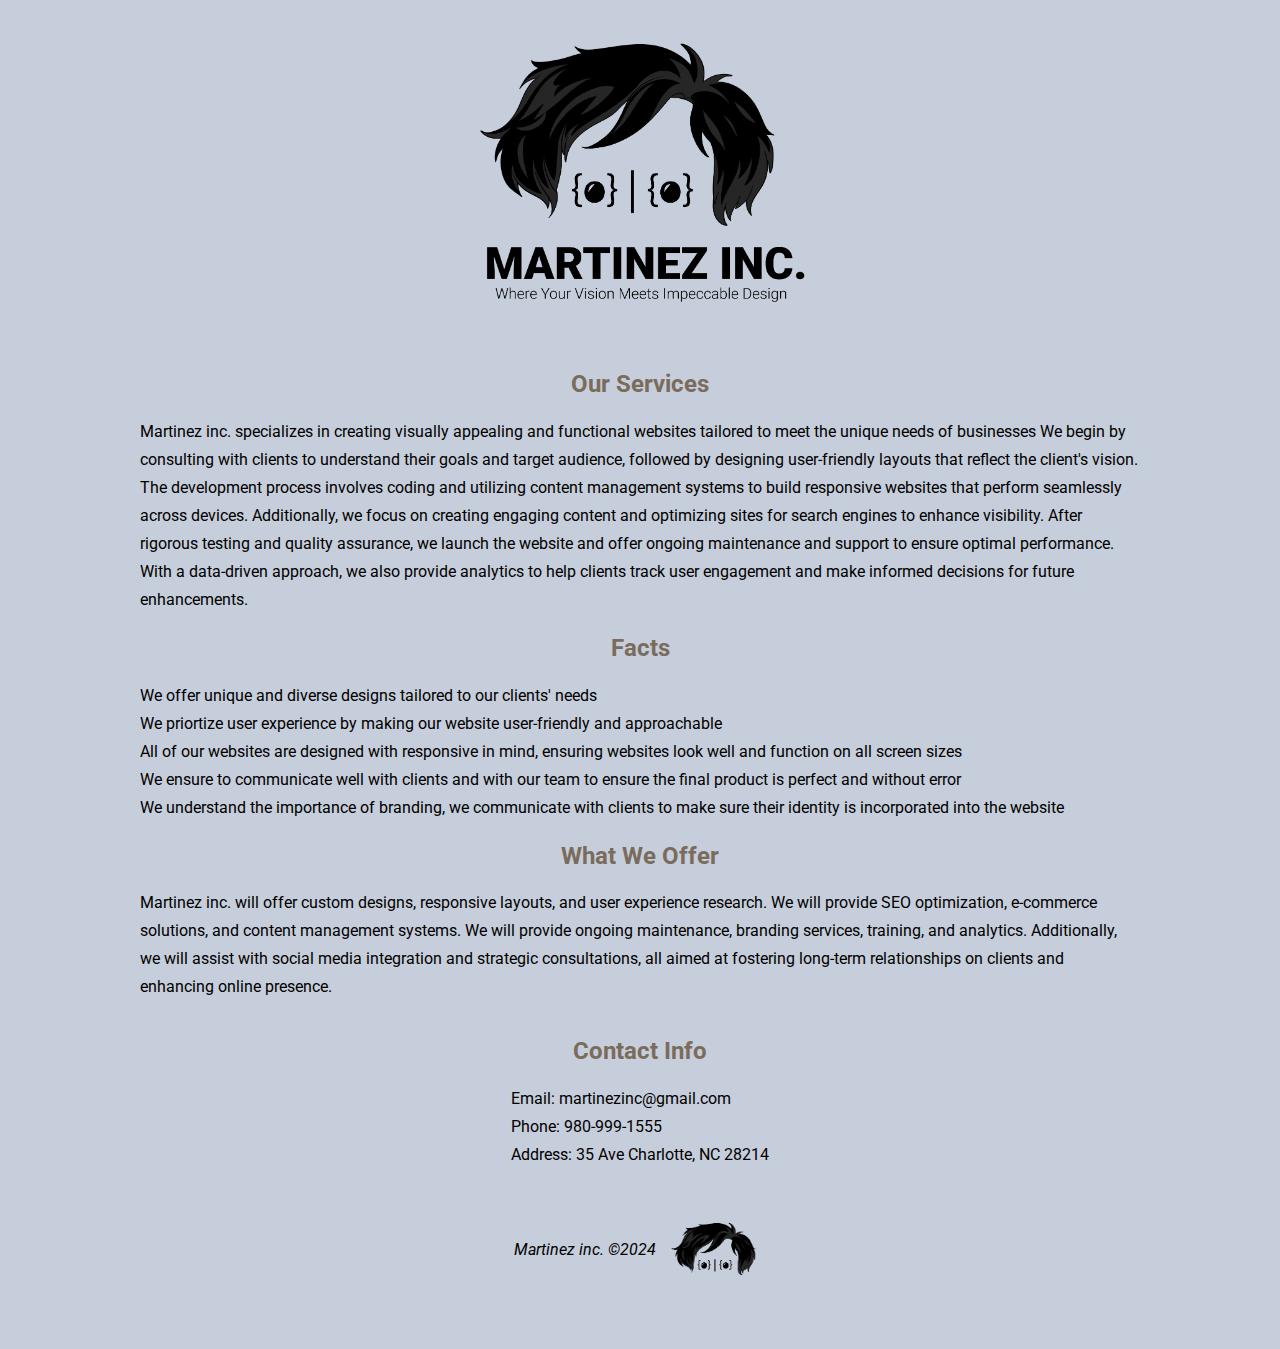
<file: itis3135/martinezinc.co/index.html>
<!DOCTYPE html>
<html lang="en">
    <head>
        <!-- black  brown - 7a6c5d   lightgray-c7cedb  salmon-c17c74    yellow-e9d985 -->
        <style>
            html {
                font-family: Roboto, Arial;
                color: black;
                background-color: #c7cedb;
                margin: 0 0;
            }

            body {
                margin: 0 0;
            }

            header {
                display: flex;
                align-items: center;
                justify-content: center;
            }

            img {
                height: 350px;
            }

            main {
                max-width: 1000px;
                margin: 0 auto;
            }

            main p, main li {
                line-height: 28px;
                list-style: none;
            }

            ul {
                margin: 0 0;
                padding: 0 0;
            }

            h2 {
                color: #7a6c5d;
                text-align: center;
            }

            section {
                margin: 0 auto;
                display: table;
                font-weight: 300;
            }

            footer {
                margin-bottom: 50px;
                margin-top: 30px;
                display: flex;
                align-items: center;
                justify-content: center;
            }

            footer img {
                height: 100px;
                margin-left: 10px;
            }

            section p {
                font-weight: 400;
                margin: 0 auto;
            }

        </style>
        <title>Martinez inc.</title>
        <meta charset="utf-8">
        <meta name="viewport" content="width=device-width, initial-scale=1">
        <link rel="preconnect" href="https://fonts.googleapis.com">
        <link rel="preconnect" href="https://fonts.gstatic.com" crossorigin>
        <link href="https://fonts.googleapis.com/css2?family=Roboto:ital,wght@0,100;0,300;0,400;0,500;0,700;0,900;1,100;1,300;1,400;1,500;1,700;1,900&display=swap" rel="stylesheet">
        <script src="https://lint.page/kit/4d0fe3.js" crossorigin="anonymous"></script>
    </head>
    <body>
        <header>
            <img src="../images/Martinez_Inc-01.png" alt="design logo">
        </header>
        <main>
            <h2>Our Services</h2>
            <p>Martinez inc. specializes in creating visually appealing and functional websites tailored to meet the unique needs of businesses 
                We begin by consulting with clients to understand their goals and target audience, followed by designing user-friendly layouts that reflect the client's vision. 
                The development process involves coding and utilizing content management systems to build responsive websites that perform seamlessly across devices. Additionally, 
                we focus on creating engaging content and optimizing sites for search engines to enhance visibility. After rigorous testing and quality assurance, we launch 
                the website and offer ongoing maintenance and support to ensure optimal performance. With a data-driven approach, 
                we also provide analytics to help clients track user engagement and make informed decisions for future enhancements.</p>
            <h2>Facts</h2>
            <ul>
                <li>We offer unique and diverse designs tailored to our clients' needs</li>
                <li>We priortize user experience by making our website user-friendly and approachable</li>
                <li>All of our websites are designed with responsive in mind, ensuring websites look well and function on all screen sizes</li>
                <li>We ensure to communicate well with clients and with our team to ensure the final product is perfect and without error</li>
                <li>We understand the importance of branding, we communicate with clients to make sure their identity is incorporated into the website</li>
            </ul>
            <h2>What We Offer</h2>
            <p>Martinez inc. will offer custom designs, responsive layouts, and user experience research. We will provide SEO optimization, e-commerce solutions, and content 
                management systems. We will provide ongoing maintenance, branding services, training, and analytics. Additionally, we will assist with social media integration 
                and strategic consultations, all aimed at fostering long-term relationships on clients and enhancing online presence.</p>
            <section>
                <h2>Contact Info</h2>
                <p>Email: martinezinc@gmail.com</p>
                <p>Phone: 980-999-1555</p>
                <p>Address: 35 Ave Charlotte, NC 28214</p>
            </section>
        </main>
        <footer>
            <em>Martinez inc. &#169;2024</em>
            <img src="../images/Martinez_Inc-02.png" alt="logo design">
        </footer>
    </body>
</html>
</file>
